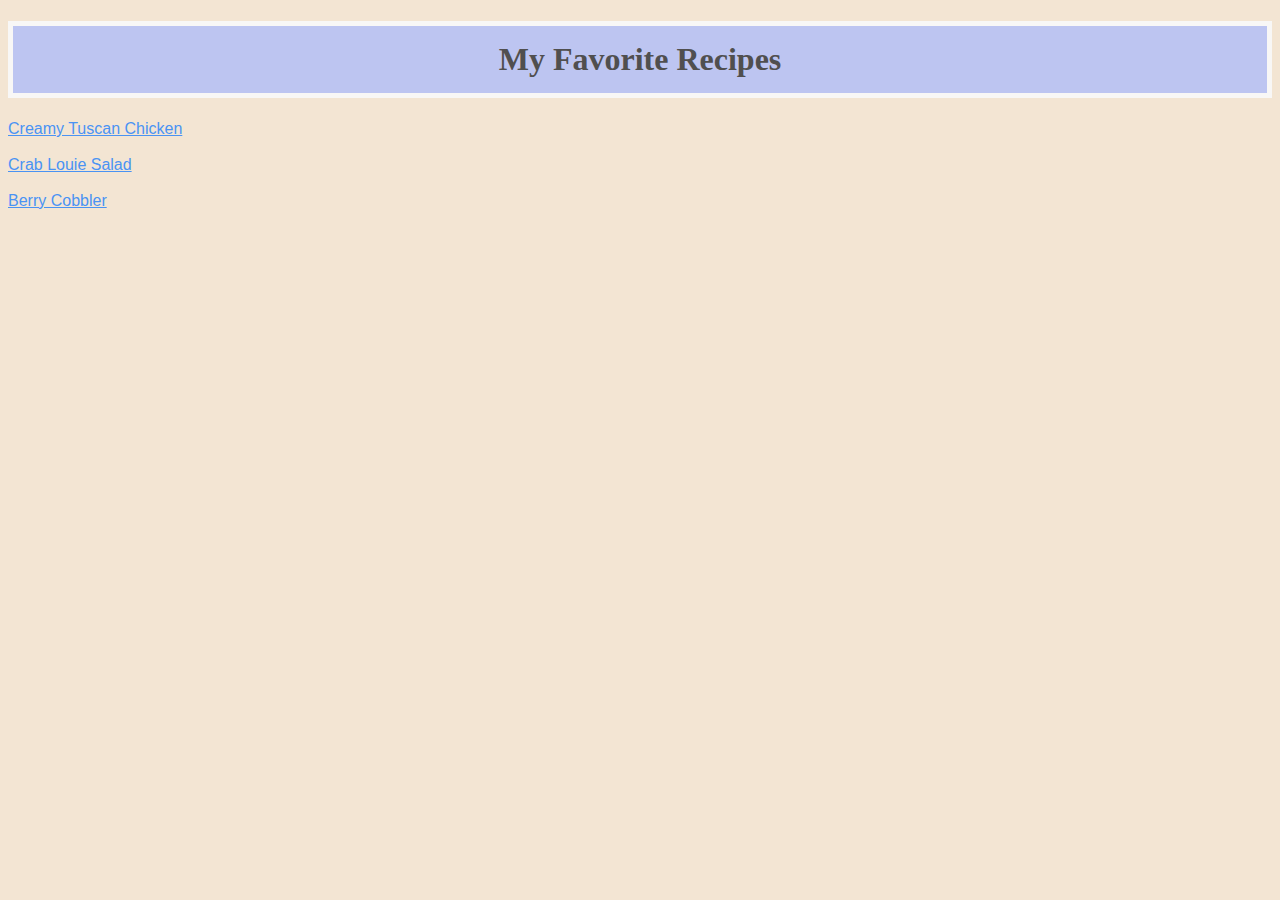
<file: index.html>
<!DOCTYPE html>
<html lang="en">
<head>
    <meta charset="UTF-8">
    <meta name="viewport" content="width=device-width, initial-scale=1.0">
    <link rel="stylesheet" href="index.css">
    <title>Dinner Time</title>
</head>
<body>
   <h1 class="title">My Favorite Recipes</h1> 
   <div class="list">
   <a href="recipes/TuscanChicken.html">Creamy Tuscan Chicken</a>
   <br>
   <a href="recipes/CrabLouieSalad.html">Crab Louie Salad</a>
   <br>
   <a href="recipes/BerryCobbler.html">Berry Cobbler</a>
</div>
</body>
</html>
</file>
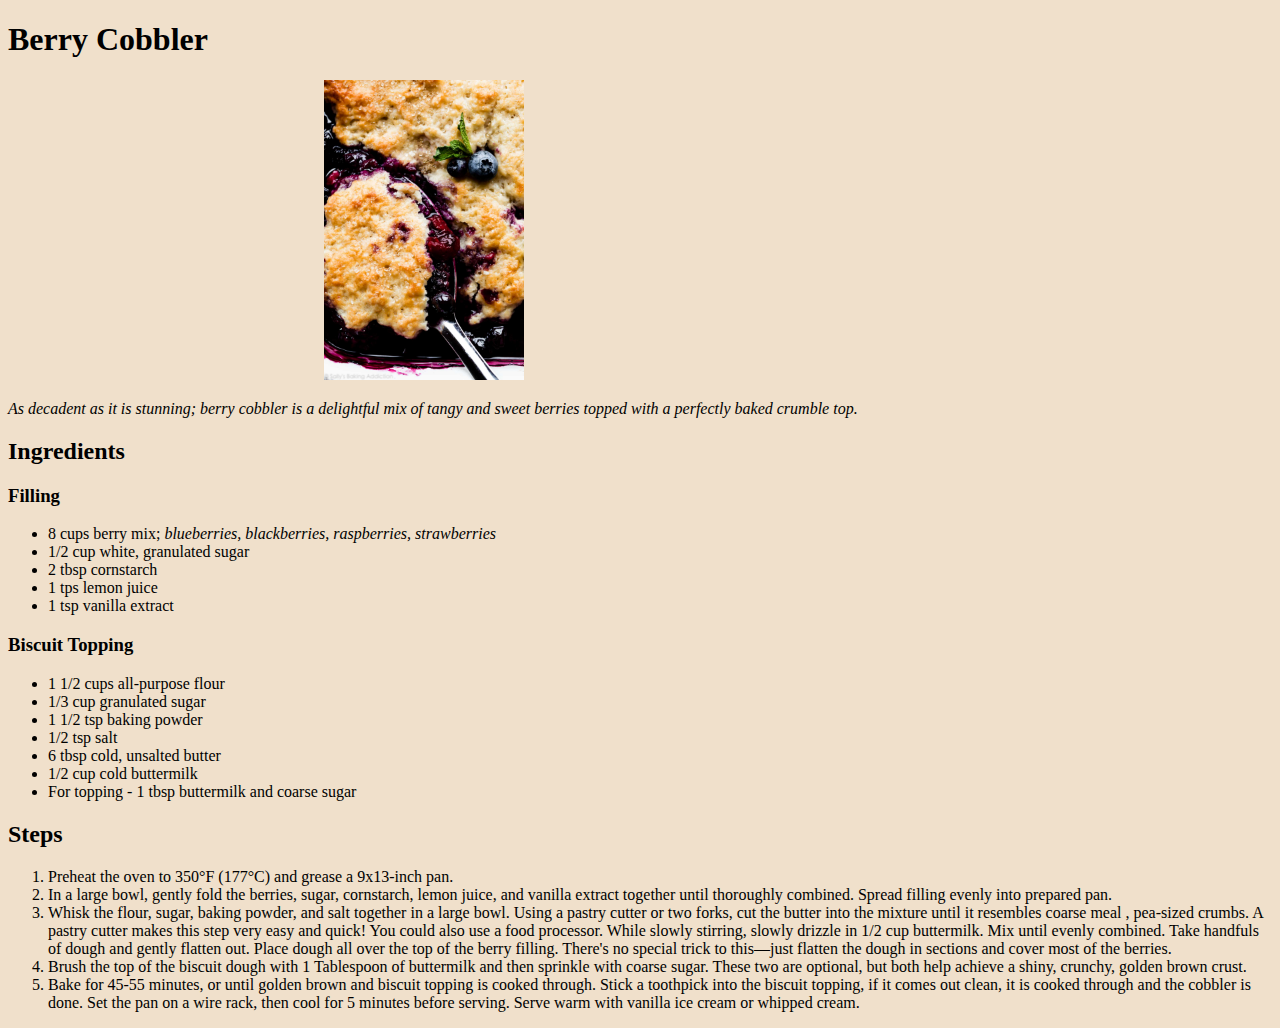
<file: recipes/BerryCobbler.html>
<!DOCTYPE html>
<html lang="en">
<head>
    <meta charset="UTF-8">
    <meta name="viewport" content="width=device-width, initial-scale=1.0">
    <link rel="stylesheet" href="BerryCobbler.css">
    <title>Berry Cobbler</title>
</head>
<body>
    <h1>Berry Cobbler</h1>
    <img src="../images/berry-cobbler.jpg" alt="berry cobbler with a browned crust" height="300">
    <p>
        As decadent as it is stunning; berry cobbler is a delightful mix of tangy
        and sweet berries topped with a perfectly baked crumble top.
    </p>
    <h2>Ingredients</h2>
    <h3>Filling</h3>
    <ul>
        <li>8 cups berry mix; <em>blueberries, blackberries, raspberries,
            strawberries</em>
        </li>
        <li>1/2 cup white, granulated sugar</li>
        <li>2 tbsp cornstarch</li>
        <li>1 tps lemon juice</li>
        <li>1 tsp vanilla extract</li>
       </ul>
       <h3>Biscuit Topping</h3>
       <ul>
        <li>1 1/2 cups all-purpose flour</li>
        <li>1/3 cup granulated sugar</li>
        <li>1 1/2 tsp baking powder</li>
        <li>1/2 tsp salt</li>
        <li>6 tbsp cold, unsalted butter</li>
        <li>1/2 cup cold buttermilk</li>
        <li>For topping - 1 tbsp buttermilk and coarse sugar</li>
       </ul>
       <h2>Steps</h2>
   <ol>
    <li>Preheat the oven to 350°F (177°C) and grease a 9x13-inch pan.</li>
    <li> In a large bowl, gently fold the berries, sugar, cornstarch, lemon juice, 
        and vanilla extract together until thoroughly combined. Spread filling evenly into prepared pan.</li>
    <li> Whisk the flour, sugar, baking powder, and salt together in a large bowl. Using a pastry 
        cutter or two forks, cut the butter into the mixture until it resembles coarse meal 
        , pea-sized crumbs. A pastry cutter makes this step very easy and quick! You could also use a food processor. 
        While slowly stirring, slowly drizzle in 1/2 cup buttermilk. Mix until evenly combined. Take handfuls 
        of dough and gently flatten out. Place dough all over the top of the berry filling. There's no special 
        trick to this—just flatten the dough in sections and cover most of the berries.</li>
    <li>Brush the top of the biscuit dough with 1 Tablespoon of buttermilk and then sprinkle with coarse sugar. These 
        two are optional, but both help achieve a shiny, crunchy, golden brown crust.</li>
    <li>Bake for 45-55 minutes, or until golden brown and biscuit topping is cooked through. Stick a toothpick 
        into the biscuit topping, if it comes out clean, it is cooked through and the cobbler is done. Set the pan on 
        a wire rack, then cool for 5 minutes before serving. Serve warm with vanilla ice cream or whipped cream.</li>
   </ol>
</body>
</html>
</file>
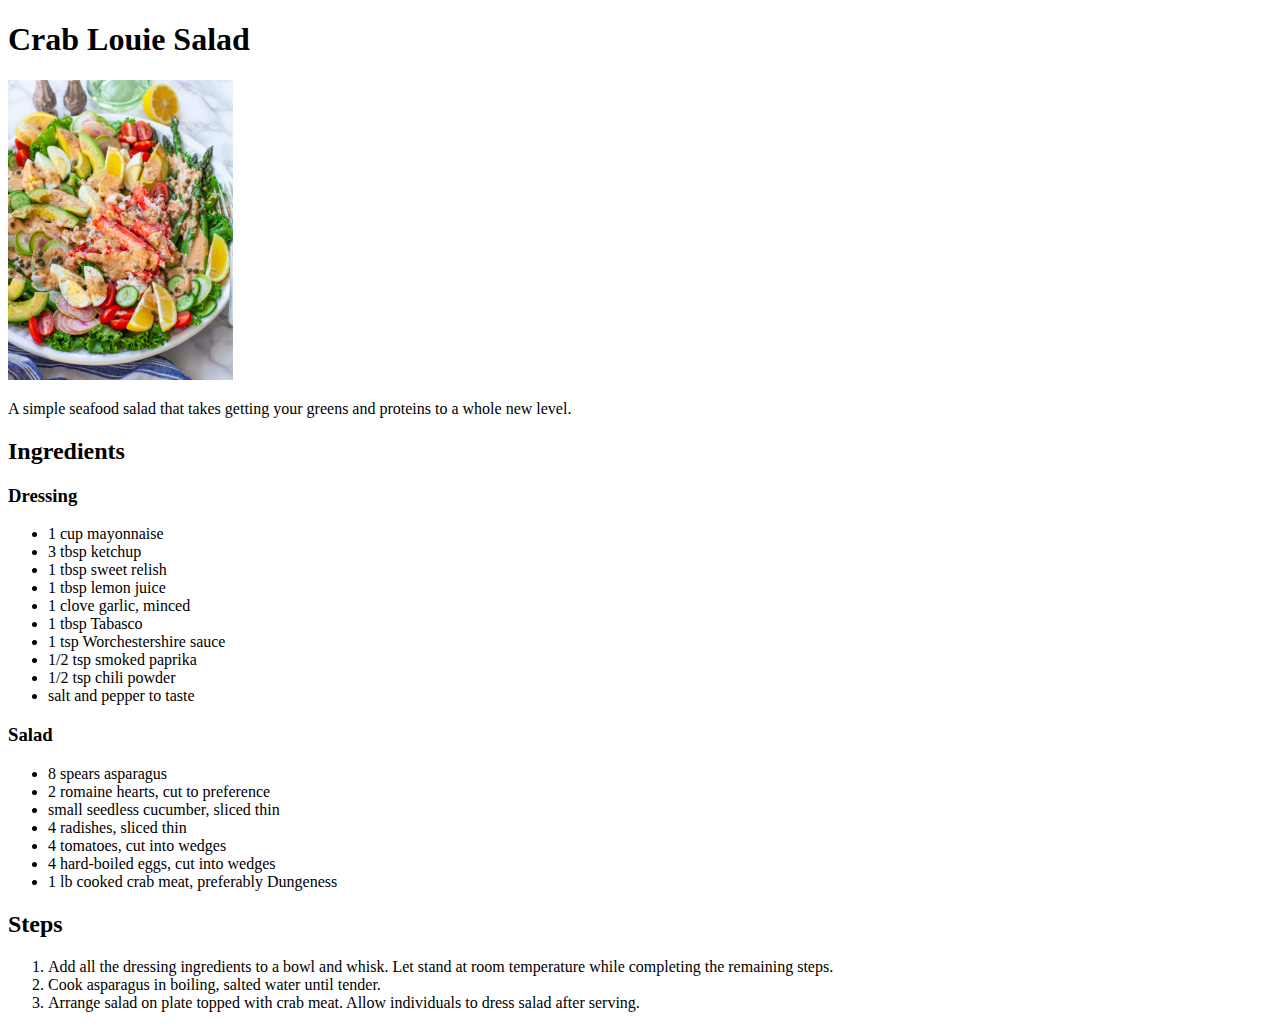
<file: recipes/CrabLouieSalad.html>
<!DOCTYPE html>
<html lang="en">
<head>
    <meta charset="UTF-8">
    <meta name="viewport" content="width=device-width, initial-scale=1.0">
    <title>Crab Louie Salad</title>
</head>
<body>
    <h1>Crab Louie Salad</h1>
    <img src="../images/CrabLouie.jpg" alt="well-plated seafood salad" height="300">
    <p>
        A simple seafood salad that takes getting your greens and
        proteins to a whole new level.
    </p>
    <h2>Ingredients</h2>
    <h3>Dressing</h3>
    <ul>
        <li>1 cup mayonnaise</li>
        <li>3 tbsp ketchup</li>
        <li>1 tbsp sweet relish</li>
        <li>1 tbsp lemon juice</li>
        <li>1 clove garlic, minced</li>
        <li>1 tbsp Tabasco</li>
        <li>1 tsp Worchestershire sauce</li>
        <li>1/2 tsp smoked paprika</li>
        <li>1/2 tsp chili powder</li>
        <li>salt and pepper to taste</li>
       </ul>
       <h3>Salad</h3>
       <ul>
        <li>8 spears asparagus</li>
        <li>2 romaine hearts, cut to preference</li>
        <li>small seedless cucumber, sliced thin</li>
        <li>4 radishes, sliced thin</li>
        <li>4 tomatoes, cut into wedges</li>
        <li>4 hard-boiled eggs, cut into wedges</li>
        <li>1 lb cooked crab meat, preferably Dungeness</li>
       </ul>
       <h2>Steps</h2>
   <ol>
    <li>Add all the dressing ingredients to a bowl and whisk. Let 
        stand at room temperature while completing the remaining steps.
    </li>
    <li>Cook asparagus in boiling, salted water until tender.</li>
    <li>Arrange salad on plate topped with crab meat. Allow 
        individuals to dress salad after serving. 
    </li>
   </ol>
</body>
</html>
</file>
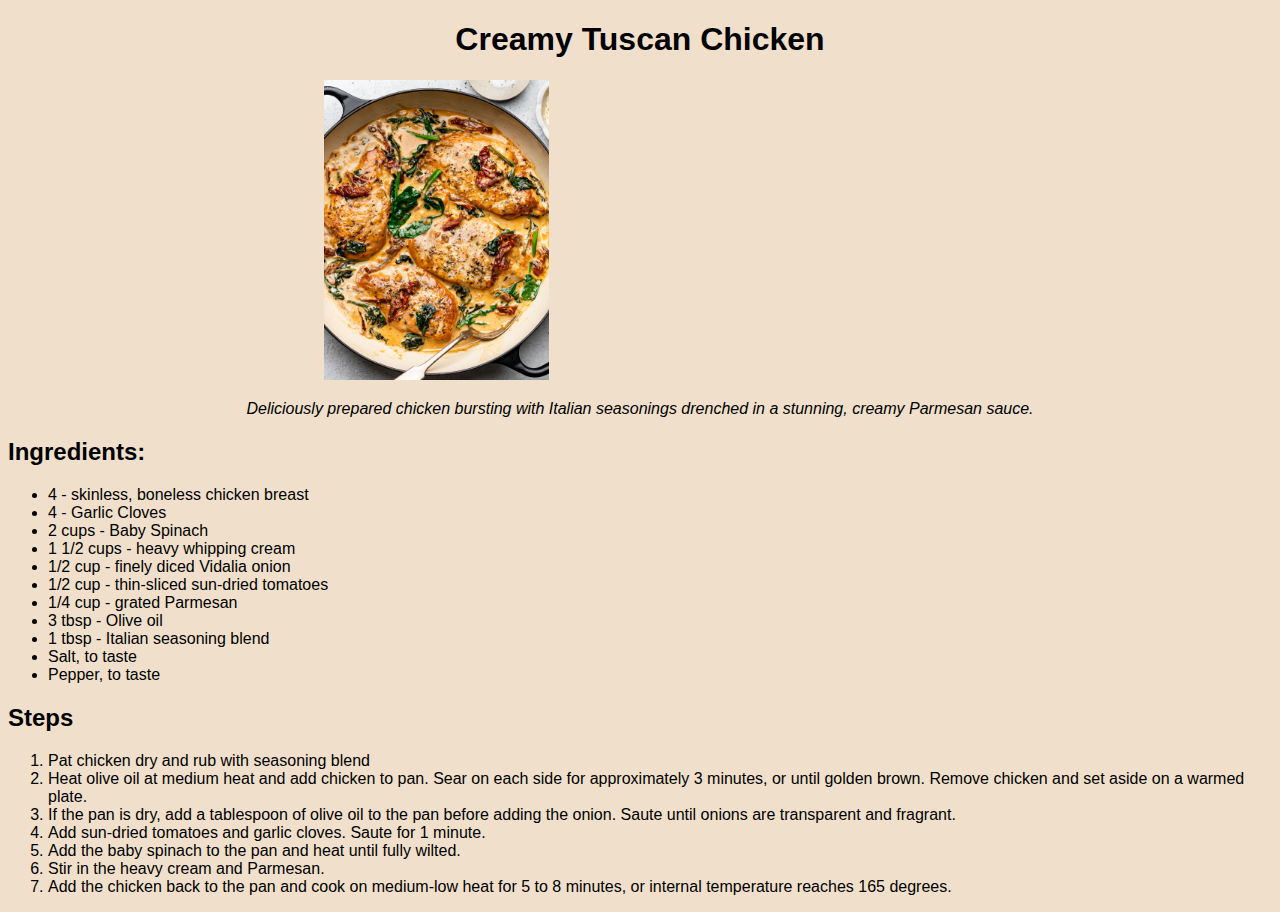
<file: recipes/TuscanChicken.html>
<!DOCTYPE html>
<html lang="en">
<head>
    <meta charset="UTF-8">
    <meta name="viewport" content="width=device-width, initial-scale=1.0">
    <link rel="stylesheet" href="TuscanChicken.css">
    <title>Creamy Tuscan Chicken</title>
</head>
<body>
   <h1>Creamy Tuscan Chicken</h1> 
   <img src="../images/Tuscan-chicken.jpg" alt="a pan of well cooked chicken" height="300">
   <p>Deliciously prepared chicken bursting with Italian seasonings
    drenched in a stunning, creamy Parmesan sauce.
   </p>
   <h2>Ingredients:</h2>
   <ul>
    <li>4 - skinless, boneless chicken breast</li>
    <li>4 - Garlic Cloves</li>
    <li>2 cups - Baby Spinach</li>
    <li>1 1/2 cups - heavy whipping cream</li>
    <li>1/2 cup - finely diced Vidalia onion</li>
    <li>1/2 cup - thin-sliced sun-dried tomatoes</li>
    <li>1/4 cup - grated Parmesan</li>
    <li>3 tbsp - Olive oil</li>
    <li>1 tbsp - Italian seasoning blend</li>
    <li>Salt, to taste</li>
    <li>Pepper, to taste</li>
   </ul>
   <h2>Steps</h2>
   <ol>
    <li>Pat chicken dry and rub with seasoning blend</li>
    <li>Heat olive oil at medium heat and add chicken to pan.
        Sear on each side for approximately 3 minutes, or until
        golden brown. Remove chicken and set aside on a warmed plate.
    </li>
    <li>If the pan is dry, add a tablespoon of olive oil to the pan before
        adding the onion. Saute until onions are transparent and fragrant.
    </li>
    <li>Add sun-dried tomatoes and garlic cloves. Saute for 1 minute.</li>
    <li>Add the baby spinach to the pan and heat until fully wilted.</li>
    <li>Stir in the heavy cream and Parmesan.</li>
    <li>Add the chicken back to the pan and cook on medium-low heat for 5
        to 8 minutes, or internal temperature reaches 165 degrees.
    </li>
   </ol>
</body>
</html>
</file>
<file: index.css>
* {
    background-color: #f3e5d3;
}

h1 {
    text-align: center;
    background-color: rgb(189, 197, 241);
    padding: 15px 10px;
    border: 5px solid #f8f7f6;
    color: rgb(80, 79, 79);
}

.list {
    font-family: Arial, Helvetica, sans-serif;

}

a {
    display: block;
    color: rgb(74, 147, 243);
}
</file>
<file: recipes/BerryCobbler.css>
* {
    background-color: #f0e0cb;
}

img {
    margin-left: 25%

}

p {
    font-style: italic;
}
</file>
<file: recipes/TuscanChicken.css>
* {
    background-color: #f0e0cb;
    font-family: Arial, Helvetica, sans-serif;
}

h1 {
    text-align: center;
}

img {
    margin-left: 25%

}

p {
    font-style: italic;
    text-align: center;
}
</file>
